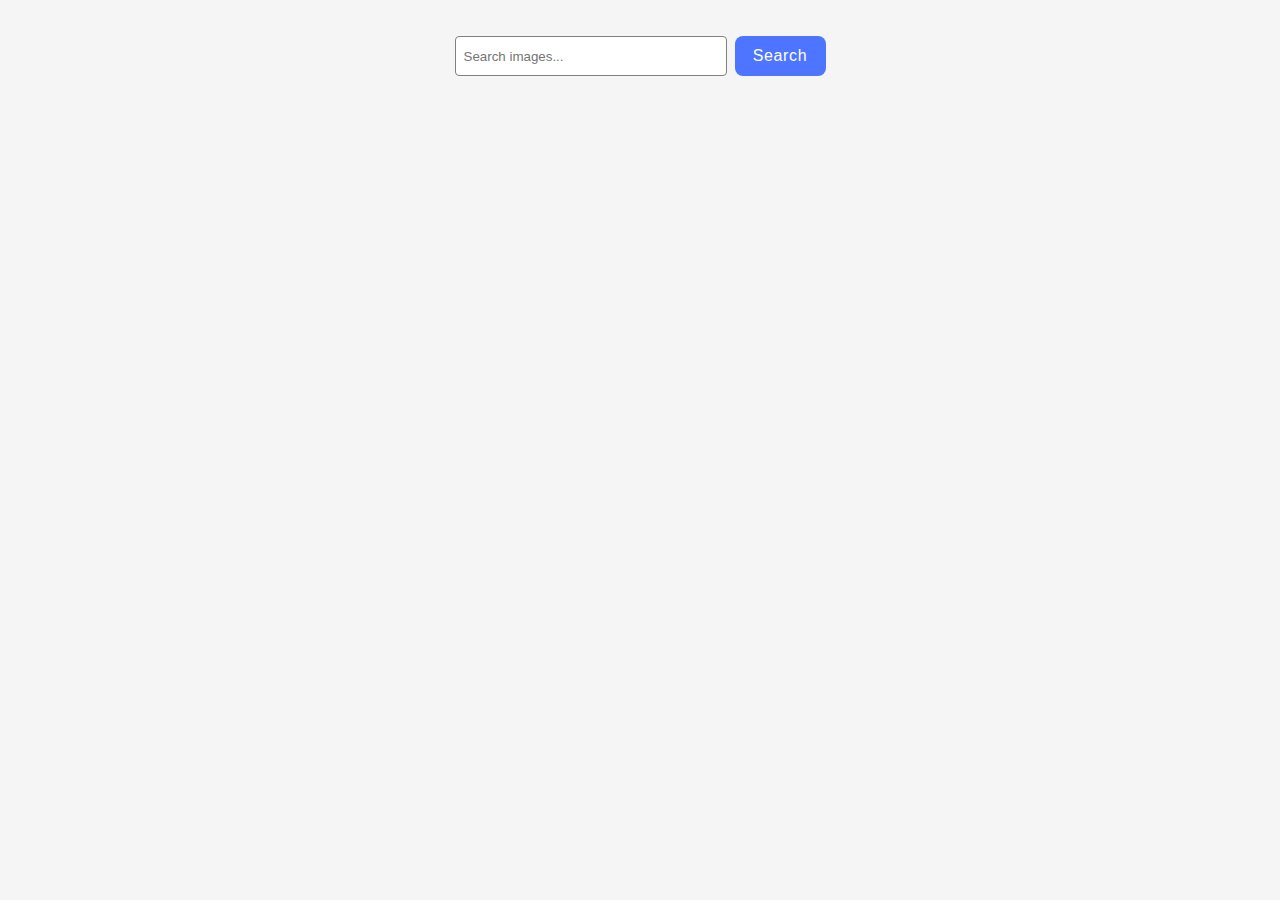
<file: src/index.html>
<!DOCTYPE html>
<html lang="en">
  <head>
    <meta charset="UTF-8" />
    <link rel="icon" type="image/svg+xml" href="/favicon.svg" />
    <meta name="viewport" content="width=device-width, initial-scale=1.0" />
    <title>goit-js-hw-11</title>
    <link rel="stylesheet" href="./css/styles.css" />
  </head>
  <body>
    <main>
      <div class="container">
        <form class="form">
          <label>
            <input
              type="text"
              name="search-text"
              placeholder="Search images..."
              required
            />
          </label>
          <button type="submit">Search</button>
        </form>
        <div class="loader is-hidden"></div>
        <ul class="gallery"></ul>
      </div>
    </main>
    <script type="module" src="./main.js"></script>
  </body>
</html>
</file>
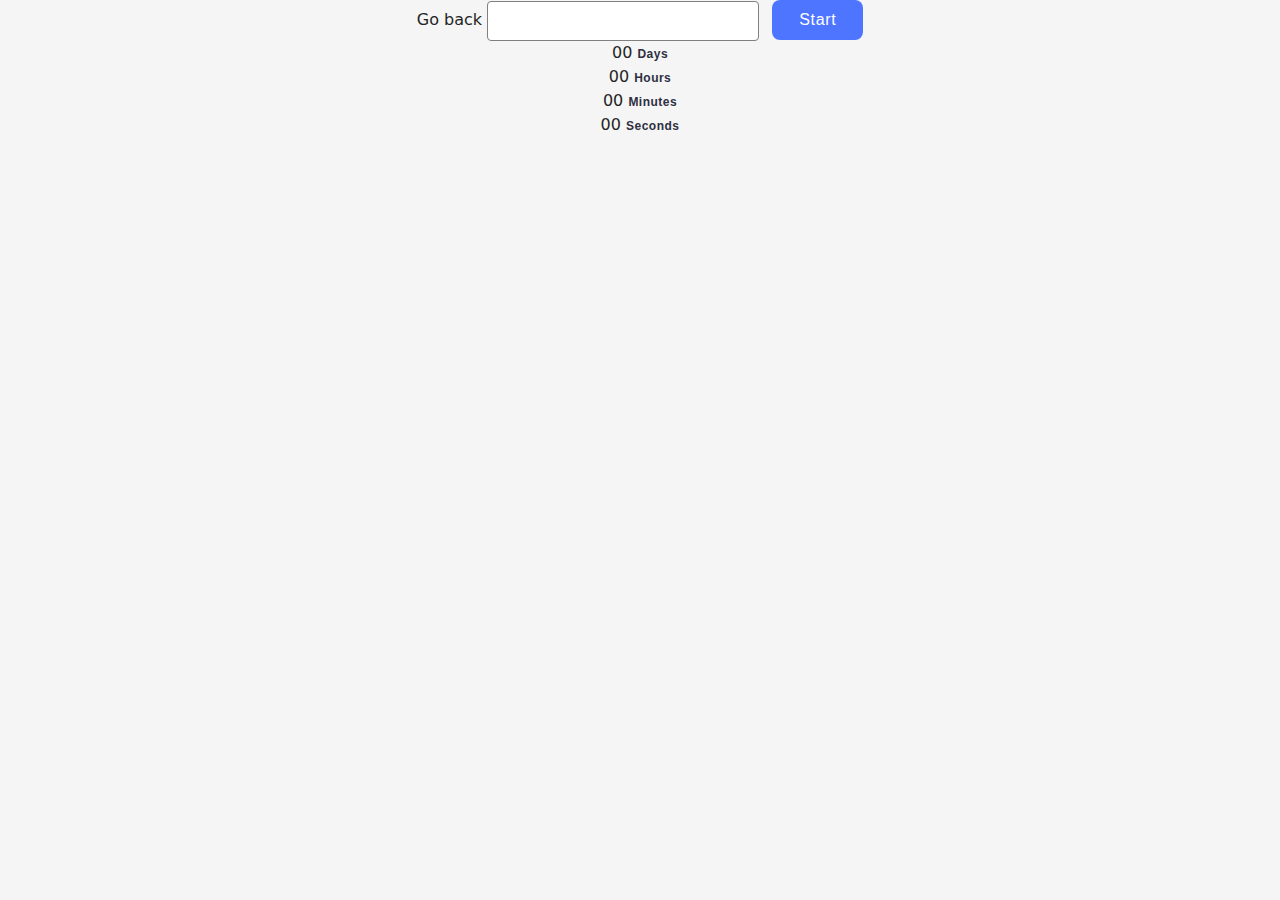
<file: src/1-timer.html>
<!DOCTYPE html>
<html lang="en">
  <head>
    <meta charset="UTF-8" />
    <meta http-equiv="X-UA-Compatible" content="IE=edge" />
    <meta name="viewport" content="width=device-width, initial-scale=1.0" />
    <title>Timer</title>
    <link rel="stylesheet" href="./css/styles.css" />
  </head>
  <body>
    <main>
      <div class="container">
        <a class="back-link" href="./index.html">Go back</a>
        <input type="text" id="datetime-picker" class="datetime-picker" />
        <button type="button" data-start>Start</button>

        <div class="timer">
          <div class="field">
            <span class="value" data-days>00</span>
            <span class="label">Days</span>
          </div>
          <div class="field">
            <span class="value" data-hours>00</span>
            <span class="label">Hours</span>
          </div>
          <div class="field">
            <span class="value" data-minutes>00</span>
            <span class="label">Minutes</span>
          </div>
          <div class="field">
            <span class="value" data-seconds>00</span>
            <span class="label">Seconds</span>
          </div>
        </div>
      </div>
    </main>
    <script type="module" src="./js/1-timer.js"></script>
  </body>
</html>
</file>
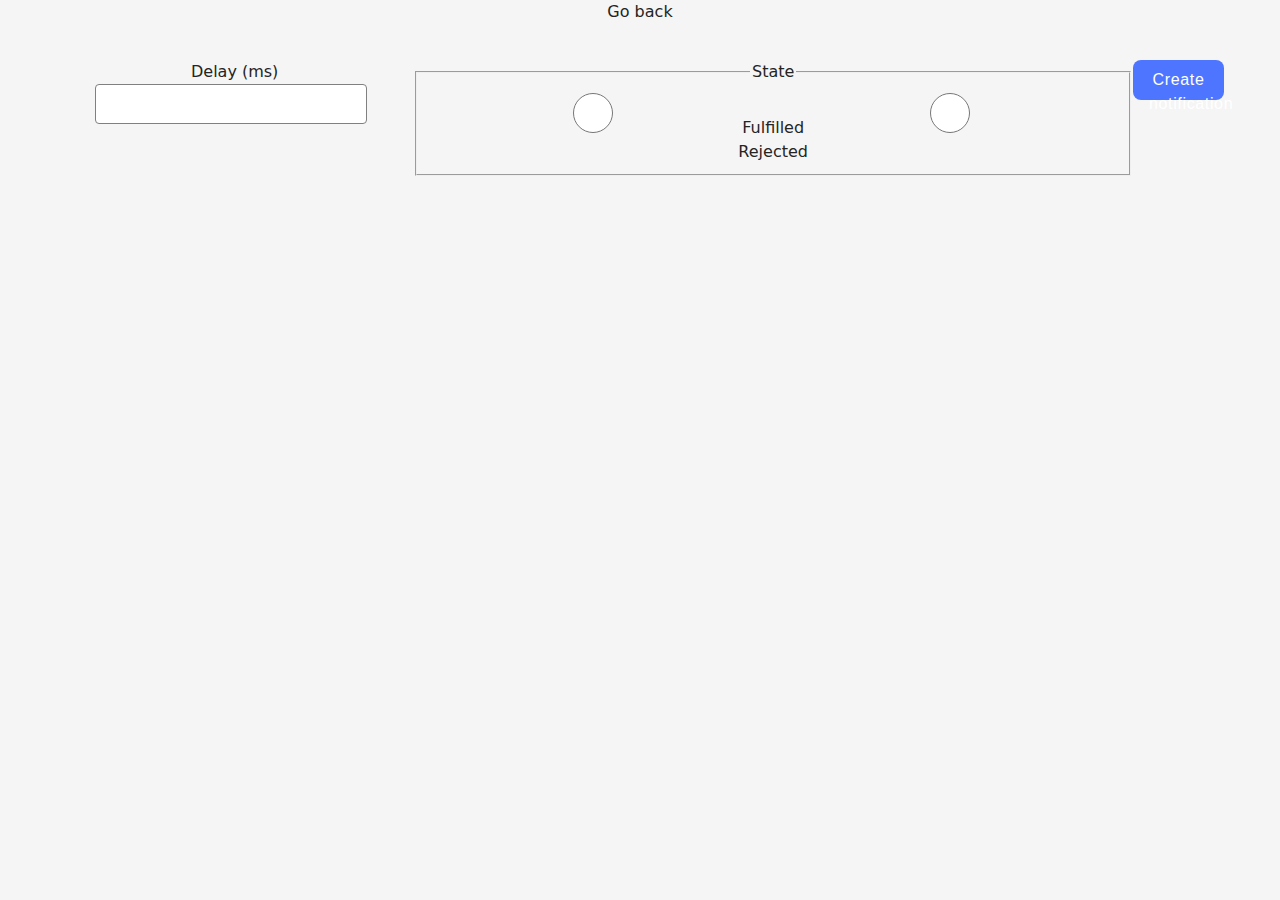
<file: src/2-snackbar.html>
<!DOCTYPE html>
<html lang="en">
  <head>
    <meta charset="UTF-8" />
    <meta http-equiv="X-UA-Compatible" content="IE=edge" />
    <meta name="viewport" content="width=device-width, initial-scale=1.0" />
    <title>Snackbar</title>
    <link rel="stylesheet" href="./css/styles.css" />
  </head>
  <body>
    <main>
      <div class="container">
        <a class="back-link" href="./index.html">Go back</a>
        <form class="form">
          <label class="labelDelay">
            Delay (ms)
            <input class="delay" type="number" name="delay" required />
          </label>

          <fieldset class="fieldset">
            <legend>State</legend>
            <label>
              <input type="radio" name="state" value="fulfilled" required />
              Fulfilled
            </label>
            <label>
              <input type="radio" name="state" value="rejected" required />
              Rejected
            </label>
          </fieldset>

          <button class="btnCreate" type="submit">Create notification</button>
        </form>
      </div>
    </main>
    <script type="module" src="./js/2-snackbar.js"></script>
  </body>
</html>
</file>
<file: src/css/styles.css>
/**
  |============================
  | include css partials with
  | default @import url()
  |============================
*/
/* Common styles */
@import url('./reset.css');
@import url('./base.css');
@import url('./container.css');
@import url('./animations.css');

/* Sections style */

@import url('./loader.css');
@import url('./gallery.css');
@import url('./form.css');
</file>
